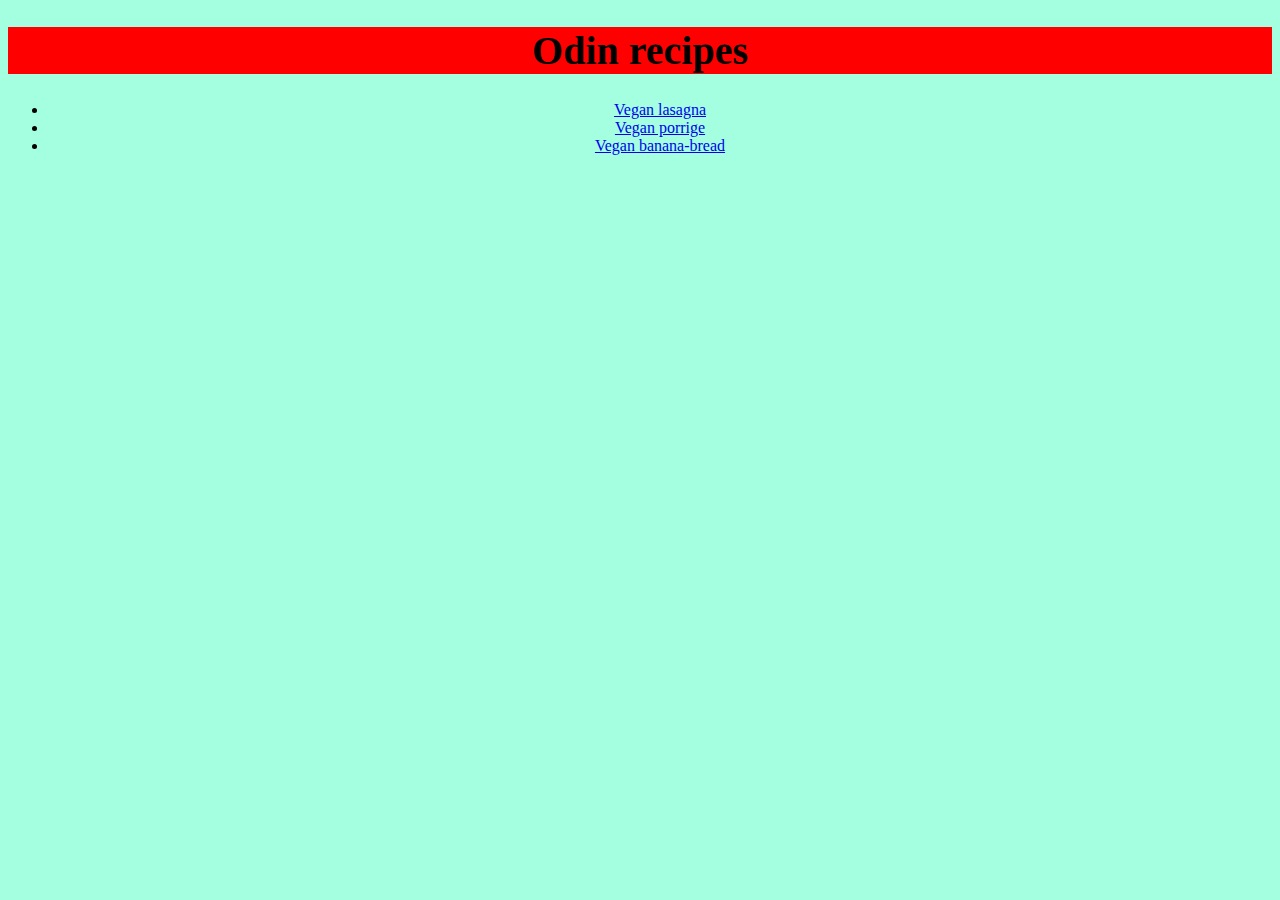
<file: index.html>
<!DOCTYPE html>
<html lang="en">
<head>
    <meta charset="UTF-8">
    <meta http-equiv="X-UA-Compatible" content="IE=edge">
    <meta name="viewport" content="width=device-width, initial-scale=1.0">
    <title>Recipes</title>
    <link rel="stylesheet" href="styles.css">
</head>
<body>
    <h1>Odin recipes</h1>
    <ul class="ftit">
        <li><a href="./recipes/lasagna.html">Vegan lasagna</a></li>
        <li> <a href="./recipes/porrige.html">Vegan porrige</a></li>
        <li><a href="./recipes/banana-bread.html">Vegan banana-bread</a></li>
    </ul>
    
   
    
</body>
</html>
</file>
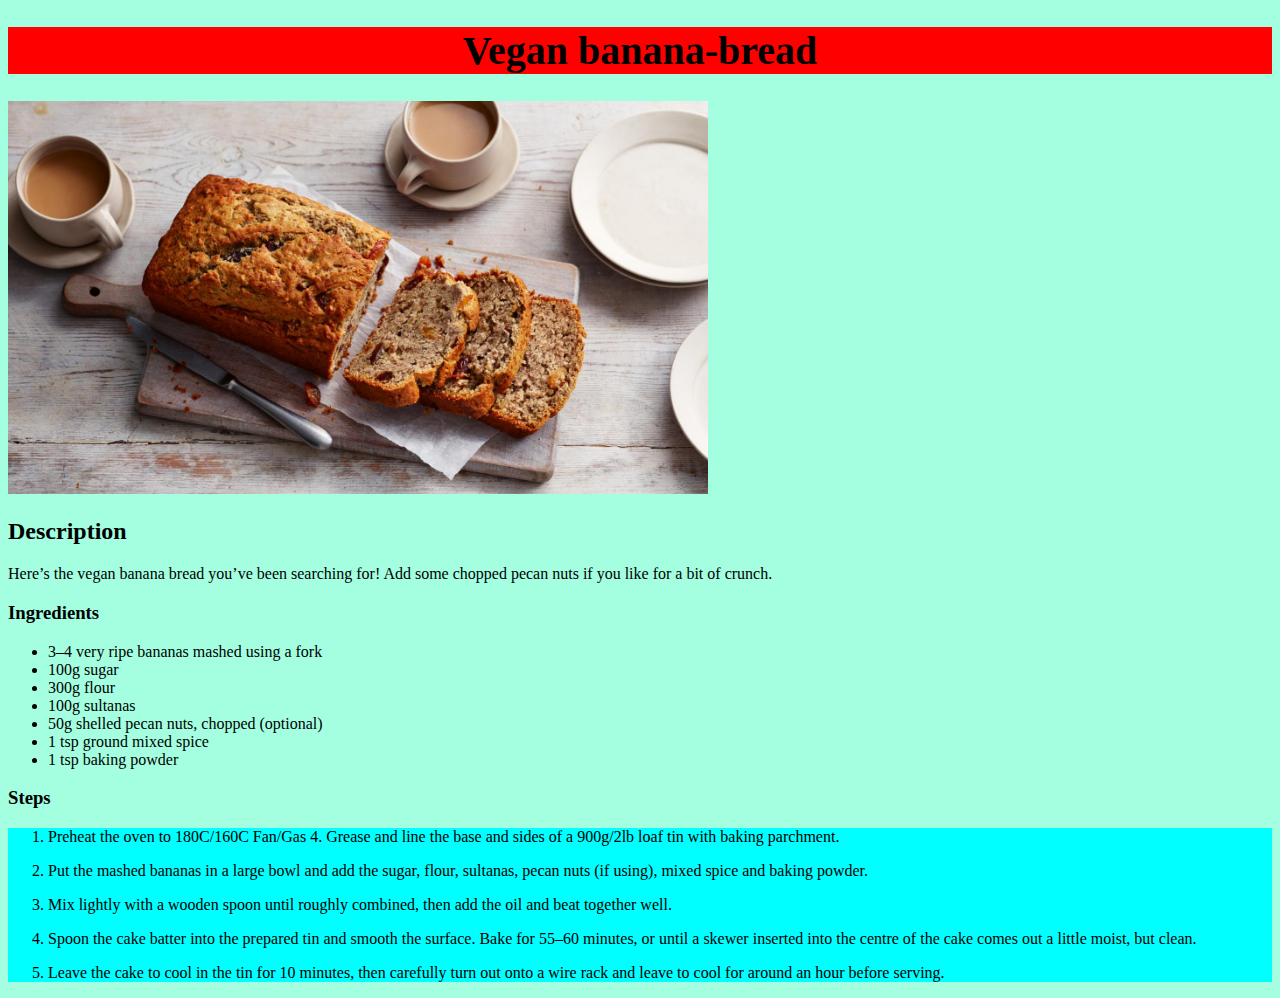
<file: recipes/banana-bread.html>
<!DOCTYPE html>
<html lang="en">
<head>
    <meta charset="UTF-8">
    <meta http-equiv="X-UA-Compatible" content="IE=edge">
    <meta name="viewport" content="width=device-width, initial-scale=1.0">
    <title>Vegan banana-bread</title>
    <link rel="stylesheet" href="../styles.css">
</head>
<body>
    <div class="btext">
    <h1>Vegan banana-bread</h1>
    <img src="./vegan_banana_bread_37216_16x9.jpg" alt="the photo of banana-bread" width="700">
    <h2>Description</h2>
    <p>Here’s the vegan banana bread you’ve been searching for! Add some chopped pecan nuts if you like for a bit of crunch.</p>

    <h3>Ingredients</h3>
    <ul>
        <li>3–4 very ripe bananas mashed using a fork</li>
        <li>100g  sugar</li>
        <li>300g flour</li>
        <li>100g  sultanas</li>
        <li>50g  shelled pecan nuts, chopped (optional)</li>
        <li>1 tsp ground mixed spice</li>
        <li>1 tsp baking powder</li>
    </ul>
    <h3>Steps</h3>
    <ol class="recipe-method__list">
        <li class="recipe-method__list-item"><p class="recipe-method__list-item-text">Preheat the oven to 180C/160C Fan/Gas 4. Grease and line the base and sides of a 900g/2lb loaf tin with baking parchment.</p></li>
        <li class="recipe-method__list-item"><p class="recipe-method__list-item-text">Put the mashed bananas in a large bowl and add the sugar, flour, sultanas, pecan nuts (if using), mixed spice and baking powder. </p></li>
        <li class="recipe-method__list-item"><p class="recipe-method__list-item-text">Mix lightly with a wooden spoon until roughly combined, then add the oil and beat together well.</p></li>
        <li class="recipe-method__list-item"><p class="recipe-method__list-item-text">Spoon the cake batter into the prepared tin and smooth the surface. Bake for 55–60 minutes, or until a skewer inserted into the centre of the cake comes out a little moist, but clean. </p></li>
        <li class="recipe-method__list-item"><p class="recipe-method__list-item-text">Leave the cake to cool in the tin for 10 minutes, then carefully turn out onto a wire rack and leave to cool for around an hour before serving. </p></li>
    </ol>
    
    </div>


    
</body>
</html>
</file>
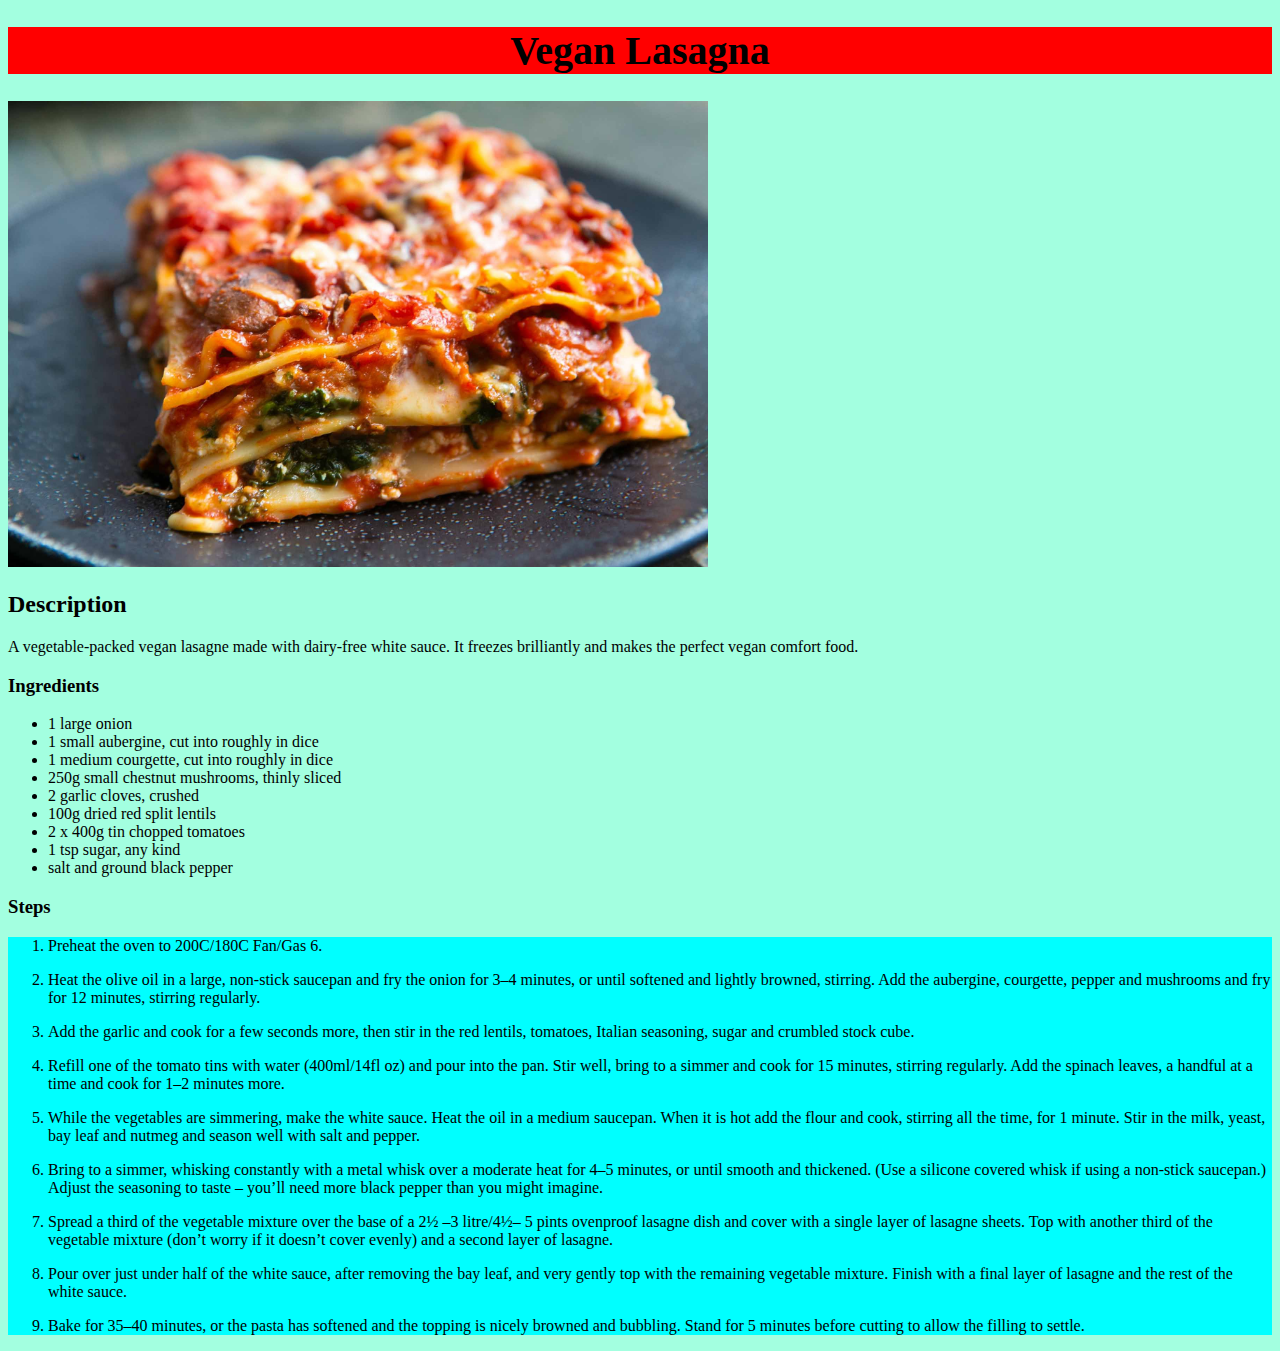
<file: recipes/lasagna.html>
<!DOCTYPE html>
<html lang="en">
<head>
    <meta charset="UTF-8">
    <meta http-equiv="X-UA-Compatible" content="IE=edge">
    <meta name="viewport" content="width=device-width, initial-scale=1.0">
    <title>Vegan Lasagna</title>
    <link rel="stylesheet" href="../styles.css">
</head>
<body>
    <h1>Vegan Lasagna</h1>
    <img src="./lasagna.jpg" alt="the photo of lasagna" width="700">
    <h2>Description</h2>
    <p>A vegetable-packed vegan lasagne made with dairy-free white sauce. It freezes brilliantly and makes the perfect vegan comfort food.</p>

    <h3>Ingredients</h3>
    <ul>
        <li>1 large onion</li>
        <li>1 small aubergine, cut into roughly in dice</li>
        <li>1 medium courgette, cut into roughly in dice</li>
        <li>250g small chestnut mushrooms, thinly sliced</li>
        <li>2 garlic cloves, crushed</li>
        <li>100g dried red split lentils</li>
        <li>2 x 400g tin chopped tomatoes</li>
        <li>1 tsp sugar, any kind</li>
        <li>salt and ground black pepper</li>
    </ul>
    <h3>Steps</h3>
    <ol class="recipe-method__list">
        <li class="recipe-method__list-item"><p class="recipe-method__list-item-text">Preheat the oven to 200C/180C Fan/Gas 6. </p></li>
        <li class="recipe-method__list-item"><p class="recipe-method__list-item-text">Heat the olive oil in a large, non-stick saucepan and fry the onion for 3–4 minutes, or until softened and lightly browned, stirring. Add the aubergine, courgette, pepper and mushrooms and fry for 12 minutes, stirring regularly.</p></li>
        <li class="recipe-method__list-item"><p class="recipe-method__list-item-text">Add the garlic and cook for a few seconds more, then stir in the red lentils, tomatoes, Italian seasoning, sugar and crumbled stock cube. </p></li>
        <li class="recipe-method__list-item"><p class="recipe-method__list-item-text">Refill one of the tomato tins with water (400ml/14fl oz) and pour into the pan. Stir well, bring to a simmer and cook for 15 minutes, stirring regularly. Add the spinach leaves, a handful at a time and cook for 1–2 minutes more. </p></li>
        <li class="recipe-method__list-item"><p class="recipe-method__list-item-text">While the vegetables are simmering, make the white sauce. Heat the oil in a medium saucepan. When it is hot add the flour and cook, stirring all the time, for 1 minute. Stir in the milk, yeast, bay leaf and nutmeg and season well with salt and pepper. </p></li>
        <li class="recipe-method__list-item"><p class="recipe-method__list-item-text">Bring to a simmer, whisking constantly with a metal whisk over a moderate heat for 4–5 minutes, or until smooth and thickened. (Use a silicone covered whisk if using a non-stick saucepan.) Adjust the seasoning to taste – you’ll need more black pepper than you might imagine.</p></li>
        <li class="recipe-method__list-item"><p class="recipe-method__list-item-text">Spread a third of the vegetable mixture over the base of a 2½ –3  litre/4½– 5 pints ovenproof lasagne dish and cover with a single layer of lasagne sheets. Top with another third of the vegetable mixture (don’t worry if it doesn’t cover evenly) and a second layer of lasagne. </p></li>
        <li class="recipe-method__list-item"><p class="recipe-method__list-item-text">Pour over just under half of the white sauce, after removing the bay leaf, and very gently top with the remaining vegetable mixture. Finish with a final layer of lasagne and the rest of the white sauce. </p></li>
        <li class="recipe-method__list-item"><p class="recipe-method__list-item-text">Bake for 35–40 minutes, or the pasta has softened and the topping is nicely browned and bubbling. Stand for 5 minutes before cutting to allow the filling to settle.</p></li>
    
    </ol>
</body>
</html>
</file>
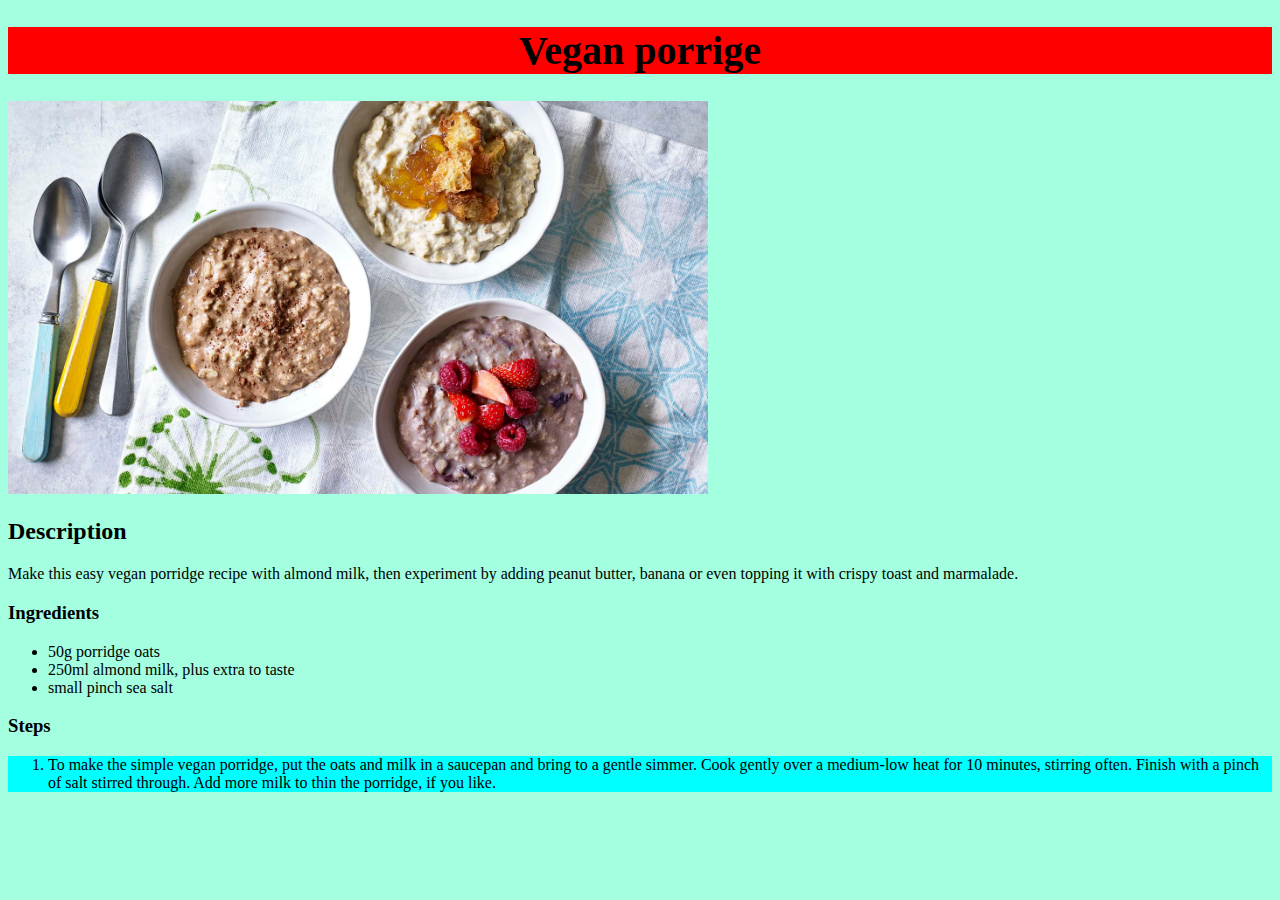
<file: recipes/porrige.html>
<!DOCTYPE html>
<html lang="en">
<head>
    <meta charset="UTF-8">
    <meta http-equiv="X-UA-Compatible" content="IE=edge">
    <meta name="viewport" content="width=device-width, initial-scale=1.0">
    <title>Vegan porrige</title>
    <link rel="stylesheet" href="../styles.css">
</head>
<body>
    <h1>Vegan porrige</h1>
    <img src="./porrige.jpg" alt="the photo of porrige" width="700">
    <h2>Description</h2>
    <p>Make this easy vegan porridge recipe with almond milk, then experiment by adding peanut butter, banana or even topping it with crispy toast and marmalade.</p>

    <h3>Ingredients</h3>
    <ul>
        <li>50g  porridge oats</li>
        <li>250ml almond milk, plus extra to taste</li>
        <li>small pinch sea salt</li>
    </ul>
    <h3>Steps</h3>
<ol class="recipe-method__list">
    <li class="recipe-method__list-item"><p class="recipe-method__list-item-text">To make the simple vegan porridge, put the oats and milk in a saucepan and bring to a gentle simmer. Cook gently over a medium-low heat for 10 minutes, stirring often. Finish with a pinch of salt stirred through. Add more milk to thin the porridge, if you like. </p></li>
</ol>


    
</body>
</html>
</file>
<file: styles.css>
body{
    font-style:"Courier New";
    background-color: rgb(163, 255, 224);
}
h1{
    text-align: center;
    background-color: red;
    font-size: 40px;
}
.ftit {
    text-align: center;
}

.recipe-method__list{
    background-color: aqua;
}
</file>
